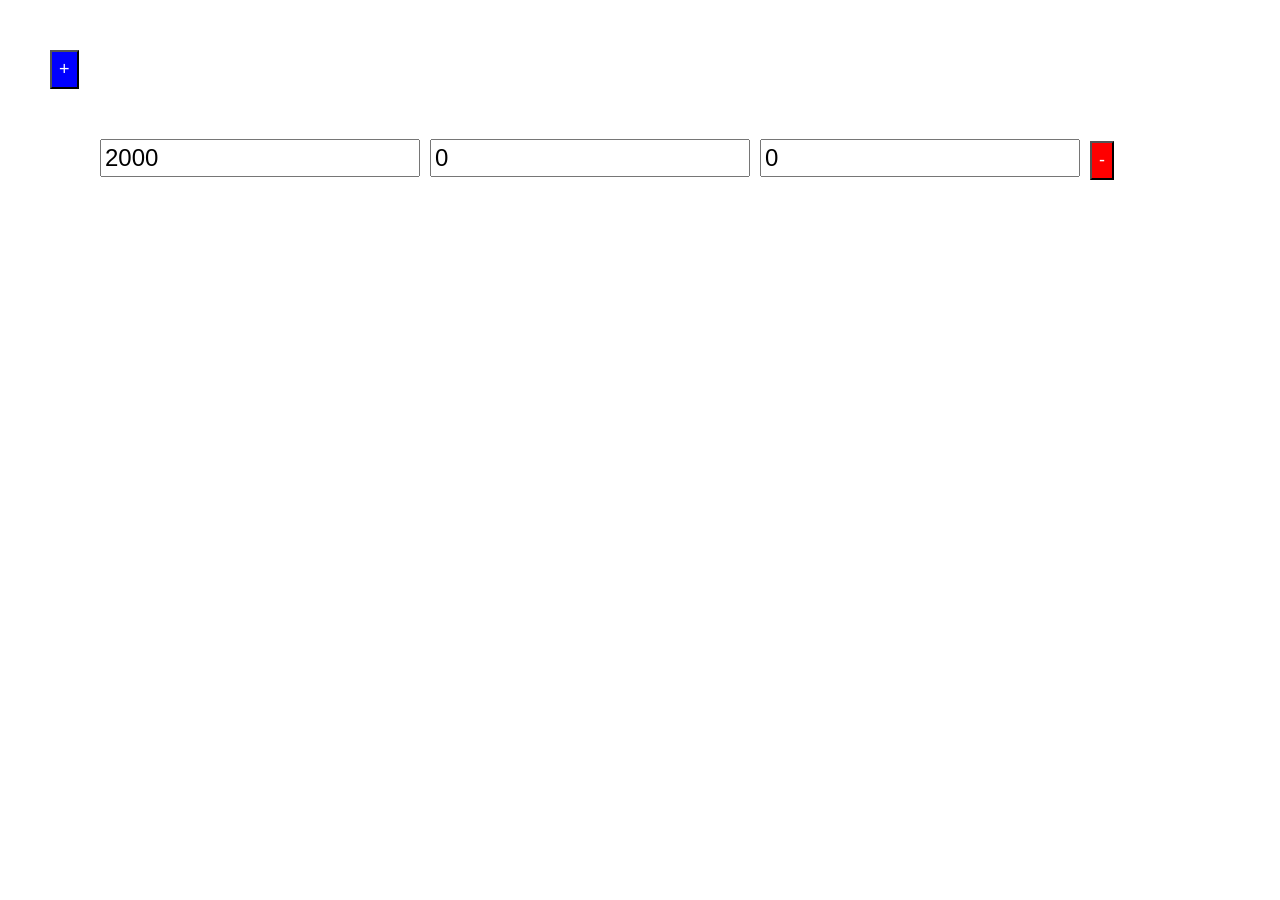
<file: index.html>
<!DOCTYPE html>
<html lang="en">
  <head>
    <meta charset="UTF-8" />
    <meta name="viewport" content="width=device-width, initial-scale=1.0" />
    <title>Document</title>
    <link rel="stylesheet" href="css/style.css" />
  </head>
  <body>
    <div class="container">
      <button id="add">+</button>

      <form action="" method="get" class="form"></form>
    </div>
    <script src="js/jquery-3.7.1.min.js"></script>
    <script src="js/imad.js"></script>
  </body>
</html>
</file>
<file: css/style.css>
* {
  margin: 0;
  padding: 0;
  box-sizing: border-box;
}
.container {
  padding-inline: 50px;
  margin-block: 50px;
}
button {
  padding: 7px;
  font-size: 18px;
  color: white;
}
#add {
  background-color: blue;
}
.remove {
  background-color: red;
}
form {
  padding-inline: 50px;
  margin-block: 50px;
  display: flex;
  flex-direction: column;
  gap: 10px;
}
input {
  font-size: 24px;
  padding: 3px;
  margin-right: 10px;
  width: calc(100vw * 0.25);
}
</file>
